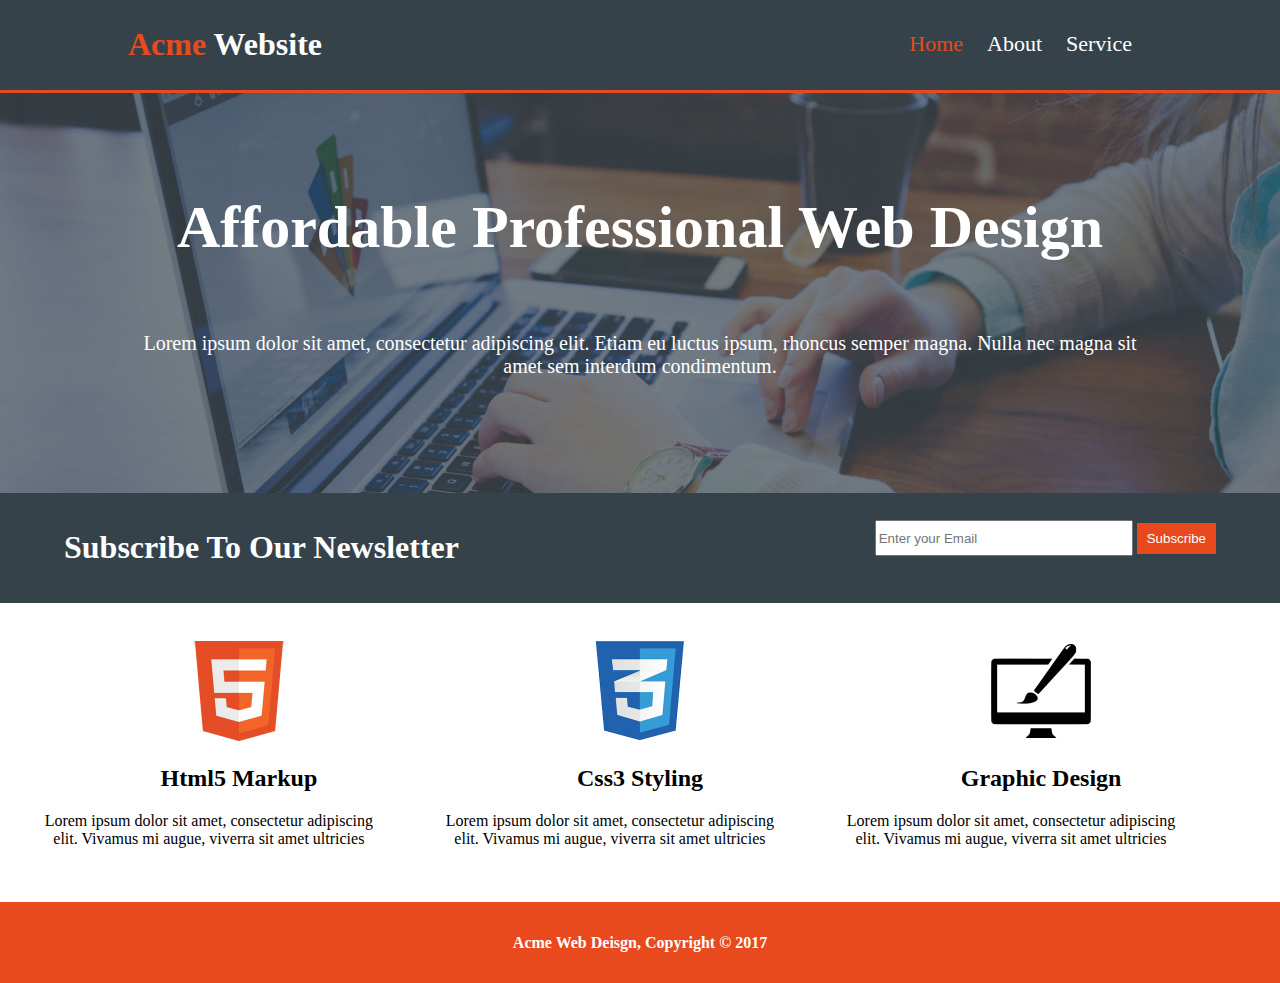
<file: index.html>
<!DOCTYPE html>
<html lang="en">
<head>
    <meta charset="UTF-8">
    <meta http-equiv="X-UA-Compatible" content="IE=edge">
    <meta name="viewport" content="width=device-width, initial-scale=1.0">
    <title>Acme | Home</title>
    <link rel="stylesheet" href="style.css">
</head>
<body>
    <header>
        <div class="container">
        
            <h1><span class="acme">Acme</span><span> Website</span></h1>
          <nav>
            <ul>
              <li class="current"><a  href="index.html">Home</a></li>
              <li><a href="about.html">About</a></li>
              <li><a href="service.html">Service</a></li>
            </ul>
         </nav>
        </div>
    </header>
    <section class="showcase">
        <div class="container">
            <h1>Affordable Professional Web Design</h1>
            <p>Lorem ipsum dolor sit amet, consectetur adipiscing elit. Etiam eu luctus ipsum, rhoncus semper magna. Nulla nec magna sit amet sem interdum condimentum.</p>
        </div>
    </section>
    <section class="newsletter">
        <h1 >Subscribe To Our Newsletter</h1>
        <div>
             <input type="text" placeholder="Enter your Email">
        <button type="submit" value="Subscribe">Subscribe</button>
        </div>
    </section>
    <section class="content">
        <div class="content-product">
            <img src="/images/logo_html.png" alt="" srcset="">
            <h2>Html5 Markup</h2>
            <p>Lorem ipsum dolor sit amet, consectetur adipiscing elit. Vivamus mi augue, viverra sit amet ultricies</p>
        </div>
        <div class="content-product">
            <img src="/images/logo_css.png" alt="" srcset="">
            <h2>Css3 Styling</h2>
            <p>Lorem ipsum dolor sit amet, consectetur adipiscing elit. Vivamus mi augue, viverra sit amet ultricies</p>
        </div>
        <div class="content-product">
            <img src="/images/logo_brush.png" alt="" srcset="">
            <h2>Graphic Design</h2>
            <p>Lorem ipsum dolor sit amet, consectetur adipiscing elit. Vivamus mi augue, viverra sit amet ultricies</p>
        </div>
    </section>
    <footer>
        <h4>Acme Web Deisgn, Copyright © 2017</h4>
    </footer>
</body>
</html>
</file>
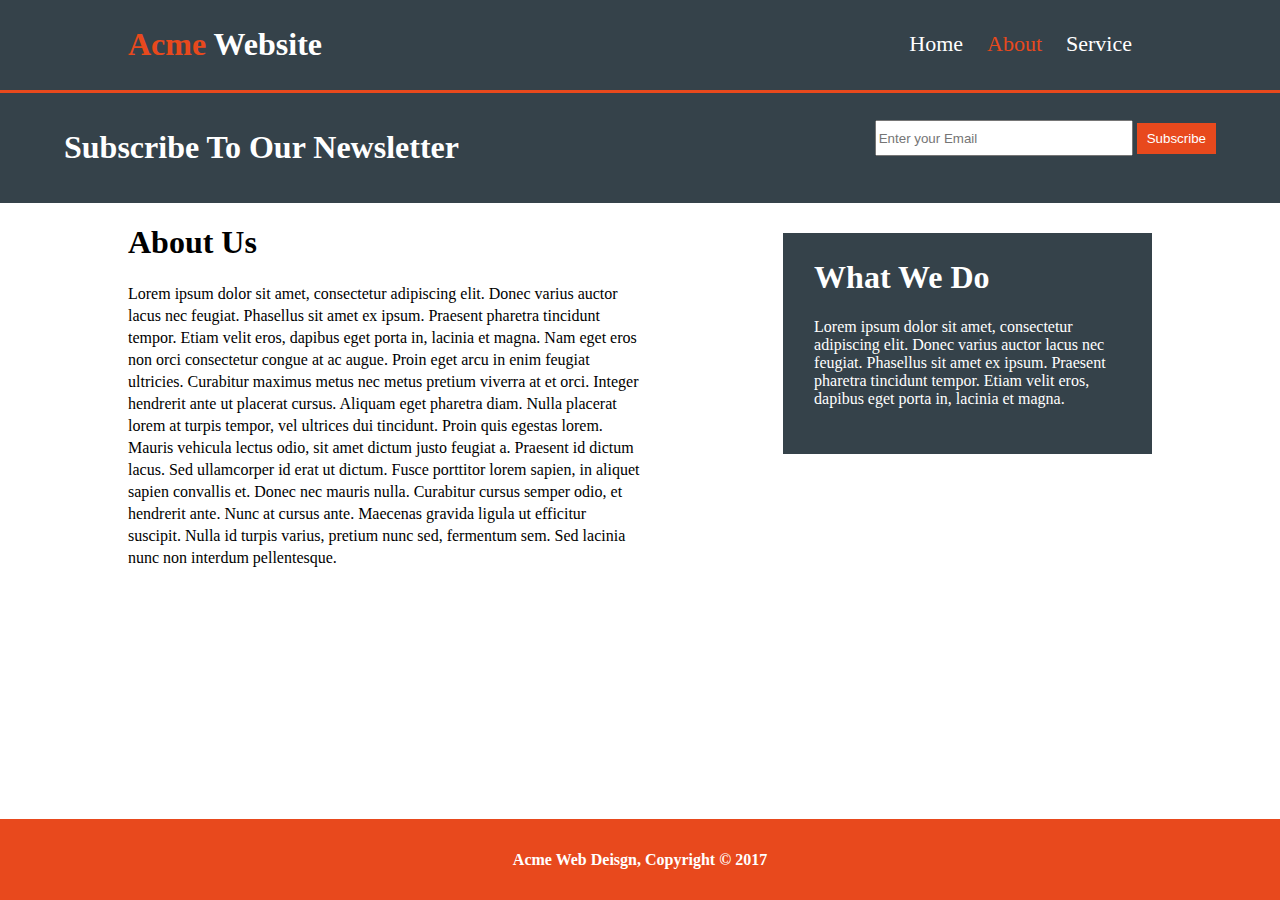
<file: about.html>
<!DOCTYPE html>
<html lang="en">
<head>
    <meta charset="UTF-8">
    <meta http-equiv="X-UA-Compatible" content="IE=edge">
    <meta name="viewport" content="width=device-width, initial-scale=1.0">
    <title>Acme | About us</title>
    <link rel="stylesheet" href="style.css">
</head>
<body>
    <header>
        <div class="container">
        
            <h1><span class="acme">Acme</span><span> Website</span></h1>
          <nav>
            <ul>
              <li><a  href="index.html">Home</a></li>
              <li class="current"><a href="about.html">About</a></li>
              <li><a href="service.html">Service</a></li>
            </ul>
         </nav>
        </div>
    </header>
    <section class="newsletter">
      <h1>Subscribe To Our Newsletter</h1>
      <div>
           <input type="text" placeholder="Enter your Email">
      <button type="submit" value="Subscribe">Subscribe</button>
      </div>
  </section>
  <section class="about">
    <div class="about-content">
      <h1>About Us</h1>
    <p>Lorem ipsum dolor sit amet, consectetur adipiscing elit. Donec varius auctor lacus nec feugiat. Phasellus sit amet ex ipsum. Praesent pharetra tincidunt tempor. Etiam velit eros, dapibus eget porta in, lacinia et magna. Nam eget eros non orci consectetur congue at ac augue. Proin eget arcu in enim feugiat ultricies. Curabitur maximus metus nec metus pretium viverra at et orci. Integer hendrerit ante ut placerat cursus.

      Aliquam eget pharetra diam. Nulla placerat lorem at turpis tempor, vel ultrices dui tincidunt. Proin quis egestas lorem. Mauris vehicula lectus odio, sit amet dictum justo feugiat a. Praesent id dictum lacus. Sed ullamcorper id erat ut dictum. Fusce porttitor lorem sapien, in aliquet sapien convallis et. Donec nec mauris nulla. Curabitur cursus semper odio, et hendrerit ante. Nunc at cursus ante. Maecenas gravida ligula ut efficitur suscipit. Nulla id turpis varius, pretium nunc sed, fermentum sem. Sed lacinia nunc non interdum pellentesque. </p>
    </div>
    <div class="what-content">
      <h1>What We Do</h1>
      <p>Lorem ipsum dolor sit amet, consectetur adipiscing elit. Donec varius auctor lacus nec feugiat. Phasellus sit amet ex ipsum. Praesent pharetra tincidunt tempor. Etiam velit eros, dapibus eget porta in, lacinia et magna. </p>
    </div>
  </section>
  <footer>
    <h4>Acme Web Deisgn, Copyright © 2017</h4>
</footer>
</body>
</html>
</file>
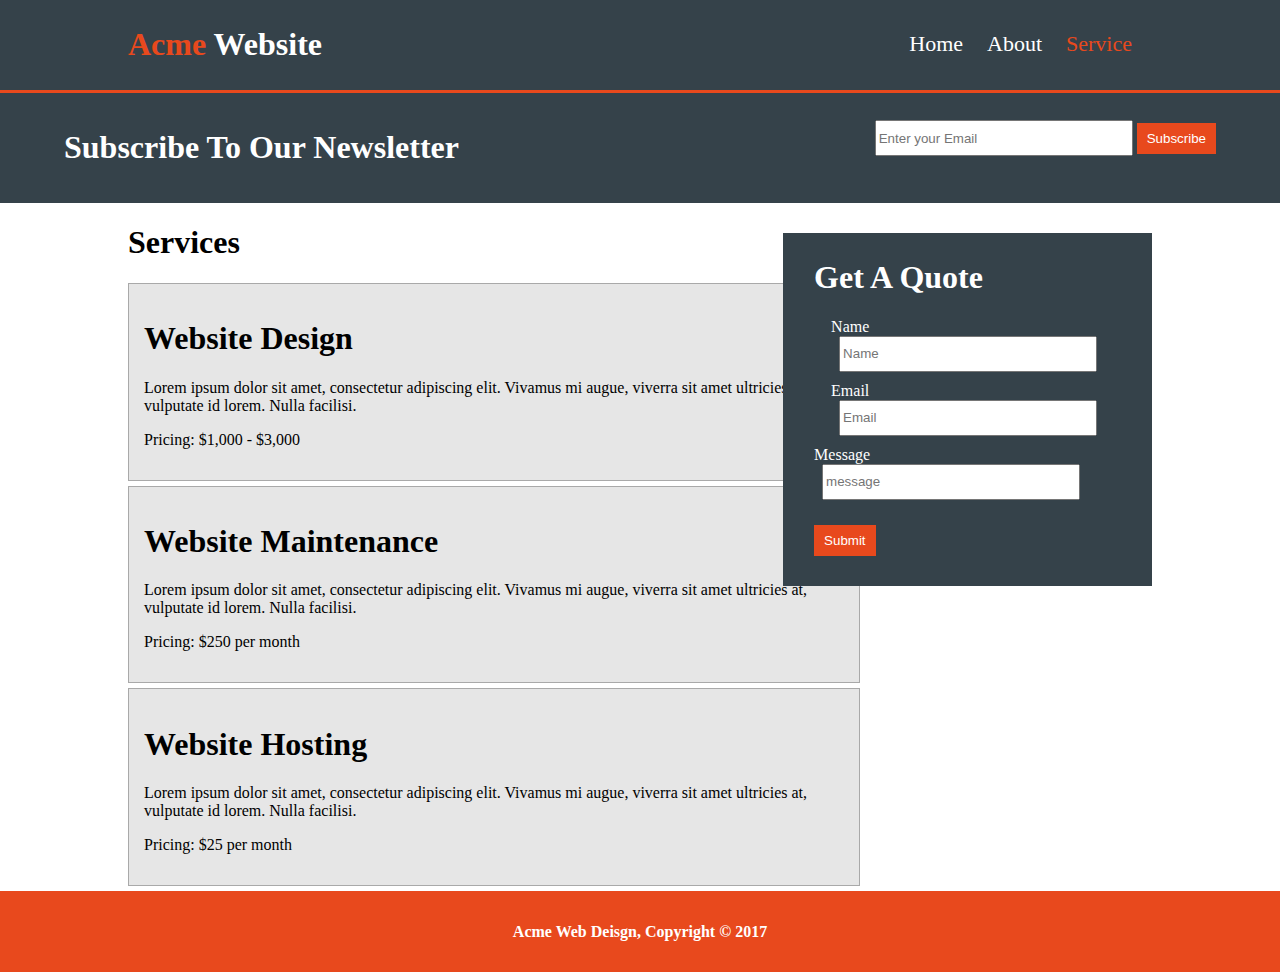
<file: service.html>
<!DOCTYPE html>
<html lang="en">
<head>
    <meta charset="UTF-8">
    <meta http-equiv="X-UA-Compatible" content="IE=edge">
    <meta name="viewport" content="width=device-width, initial-scale=1.0">
    <title>Acme | Service</title>
    <link rel="stylesheet" href="style.css">
</head>
<body>
    <header>
        <div class="container">
        
            <h1><span class="acme">Acme</span><span> Website</span></h1>
          <nav>
            <ul>
              <li ><a  href="index.html">Home</a></li>
              <li><a href="about.html">About</a></li>
              <li class="current"><a href="service.html">Service</a></li>
            </ul>
         </nav>
        </div>
    </header>
    <section class="newsletter">
        <h1>Subscribe To Our Newsletter</h1>
        <div>
             <input type="text" placeholder="Enter your Email">
        <button type="submit" value="Subscribe">Subscribe</button>
        </div>
    </section>
    <section class="service">
        <div class="services">
            <h1>Services</h1>
            <div class="service-content">
                <h1>Website Design</h1>
                <p>Lorem ipsum dolor sit amet, consectetur adipiscing elit. Vivamus mi augue, viverra sit amet ultricies at, vulputate id lorem. Nulla facilisi.</p>
                <p>Pricing: $1,000 - $3,000</p>
            </div>
            <div class="service-content">
                <h1>Website Maintenance</h1>
                <p>Lorem ipsum dolor sit amet, consectetur adipiscing elit. Vivamus mi augue, viverra sit amet ultricies at, vulputate id lorem. Nulla facilisi.</p>
                <p>Pricing: $250 per month</p>
            </div>
            <div class="service-content">
                <h1>Website Hosting</h1>
                <p>Lorem ipsum dolor sit amet, consectetur adipiscing elit. Vivamus mi augue, viverra sit amet ultricies at, vulputate id lorem. Nulla facilisi.</p>
                <p>Pricing: $25 per month</p>
            </div>
        </div>
        <div class="quote-content">
            <h1>Get A Quote</h1>
            <div class="name-email">
                <label for="">Name</label>
                <input type="text" name="" id="" placeholder="Name"><br>
                <label for="">Email</label>
                <input type="email" name="" id="" placeholder="Email"><br>
            </div>
           <label for="">Message</label>
           <input type="text" name="" id="" placeholder="message"><br>
           <button>Submit</button>
          </div>
    </section>
    <footer>
        <h4>Acme Web Deisgn, Copyright © 2017</h4>
    </footer>
</body>
</html>
</file>
<file: style.css>
body{
    margin: 0;
    padding: 0;
    min-height: 100vh;
}
.container{
    width: 80%;
    margin:auto ;
    color: #fff;
    overflow:hidden;
    
}
.acme {
    color: #e8491d;
}
header h1{
    float: left;
}
header nav{
    float: right;
    padding-top: 10px;
}
header{
    background-color: #35424a;
    padding: 5px 0;
    border-bottom: 3px solid #e8491d;
}

li {
    display: inline;
    padding-right: 20px;
}
li a{
    font-size: 22px;
    color: #fff;
    text-decoration: none;
}
.current a{
    color: #e8491d;
}
a:hover{
    color: #e8491d;
}
.showcase{
    background-image: url('/images/showcase.jpg');
    background-size: cover;
    background-position: center;
    text-align: center;
    height: 400px;
}
.showcase h1{
    font-size: 60px;
    padding: 60px 0 20px 0;
}
.showcase p{
    font-size: 20px;
    padding: 10px;
}
.newsletter{
    display: flex;
    justify-content: space-between;
    background-color: #35424a;
    padding: 15px 0;
     padding-left: 5%;
     padding-right: 5%;
}
.newsletter h1{
   
    
    color: #fff;
}
.newsletter button, .quote-content button{
   
    margin-top: 15px;
    background-color: #e8491d;
    border: none;
    padding: 8px 10px;
    color: #fff;
}
.newsletter input{
    
    width: 250px;
    height: 30px;
}
.content{
    padding: 3% 3%;
  
    display: flex;
    justify-content: space-around;
   
    text-align:center;
}
.content img{
    width: 100px;
}
.content-product p{
    width: 85%;
}
footer{
    background-color: #e8491d;
    text-align: center;
    color: #fff;
    padding: 10px;
    position: sticky;
    top: 100%;
}
.about{
    width: 80%;
    margin: auto;
    display: flex;
    justify-content: space-between;
}
.about-content{
    width: 50%;
    height:max-content ;
   
}
.about-content p{
    line-height:22px;
}
.what-content,.quote-content{
    width: 30%;
    height: fit-content;
    color: #fff;
    background-color: #35424a;
    padding: 3%;
    padding-top: 5px;
    margin-top: 30px;
}
.service{
    display: flex;
    width: 80%;
    margin: auto;
    justify-content: space-between;
}
.services{
    width: 50%;
}
.service-content{
    background-color: #e6e6e6;
    border: 1px solid darkgray;
    padding: 15px;
    width: 700px;
    margin-bottom: 5px;
}
.quote-content input{
    width: 250px;
    height: 30px;
    margin-bottom: 10px;
    margin-left: 8px;
}
.name-email{
    margin-left: 17px;
}
@media(max-width:900px){
    .showcase p{
        padding: 0;
    }
    .showcase h1{
        margin-bottom: 1px;
        margin-top: 1px;
        font-size: 40px;
    }
}
@media(max-width:730px){
    .newsletter{
        display:flex;
        flex-direction: column;
        align-items: center;
    }
}
@media(max-width:600px){
    .content{
        display: flex;
        flex-direction: column;
        align-items: center;
    }
    header h1{
        float: none;
        text-align: center;
        margin: auto;
    }
    header nav{
        float: none;
        text-align: center;
        margin: auto;
    }
}
</file>
